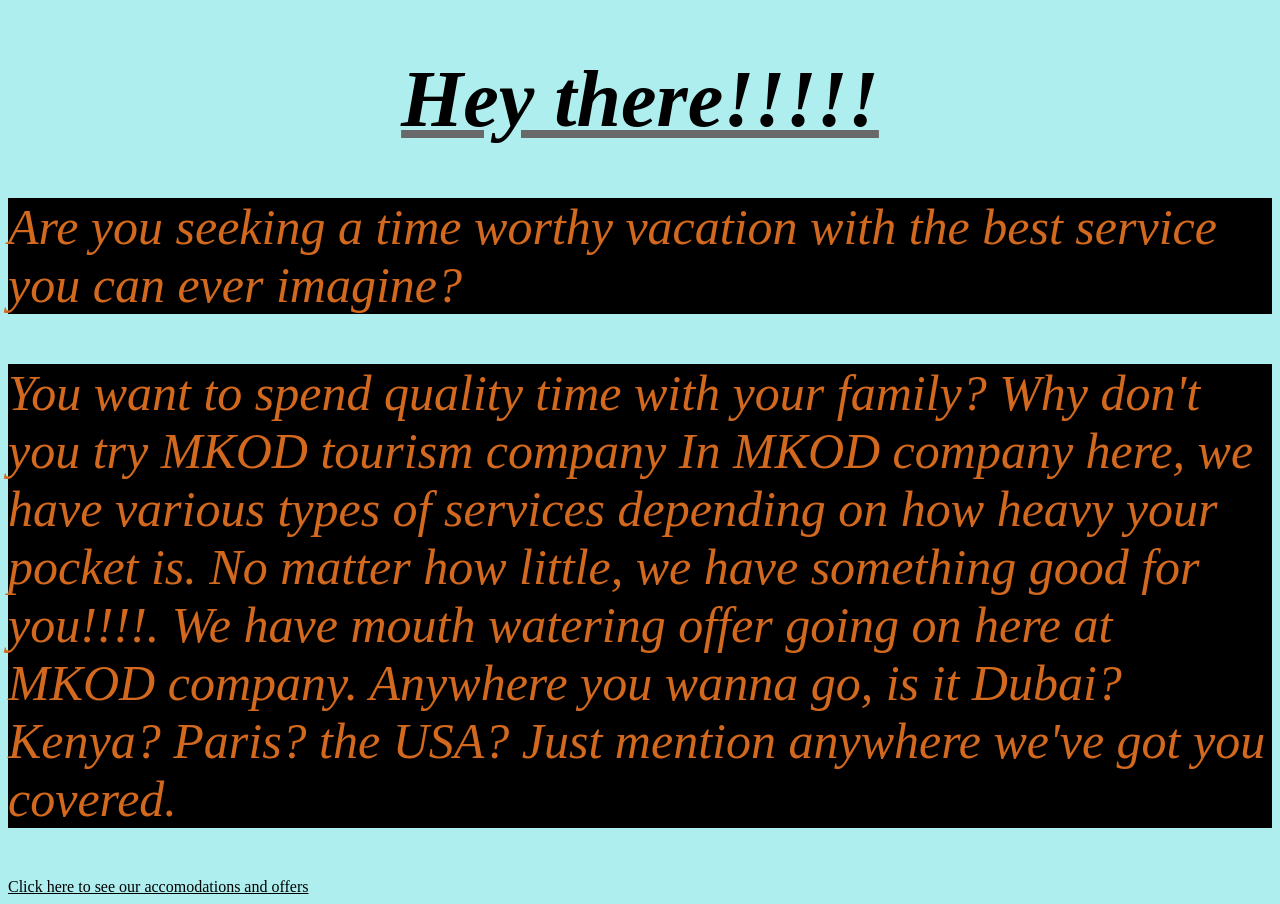
<file: index.html>
<!DOCTYPE html>
<html lang="en">

<head>
    <link href="css/style.css" rel="stylesheet" type="text/css">
    <title>MKOD Island</title>
</head>

<body>
    <b><u>
            <h1>Hey there!!!!!</h1>
        </u></b>
    <p>Are you seeking a time worthy vacation with the best service you can ever imagine?</p>
    <p>You want to spend quality time with your family? Why don't you try MKOD tourism company
        In MKOD company here, we have various types of services depending on how heavy your pocket is. No matter how
        little, we have something good for you!!!!.
        We have mouth watering offer going on here at MKOD company. Anywhere you wanna go, is it Dubai? Kenya? Paris?
        the USA? Just mention anywhere we've got you covered.
    </p>
    <a href="accomodations.html">Click here to see our accomodations and offers</a>

</body>

</html>
</file>
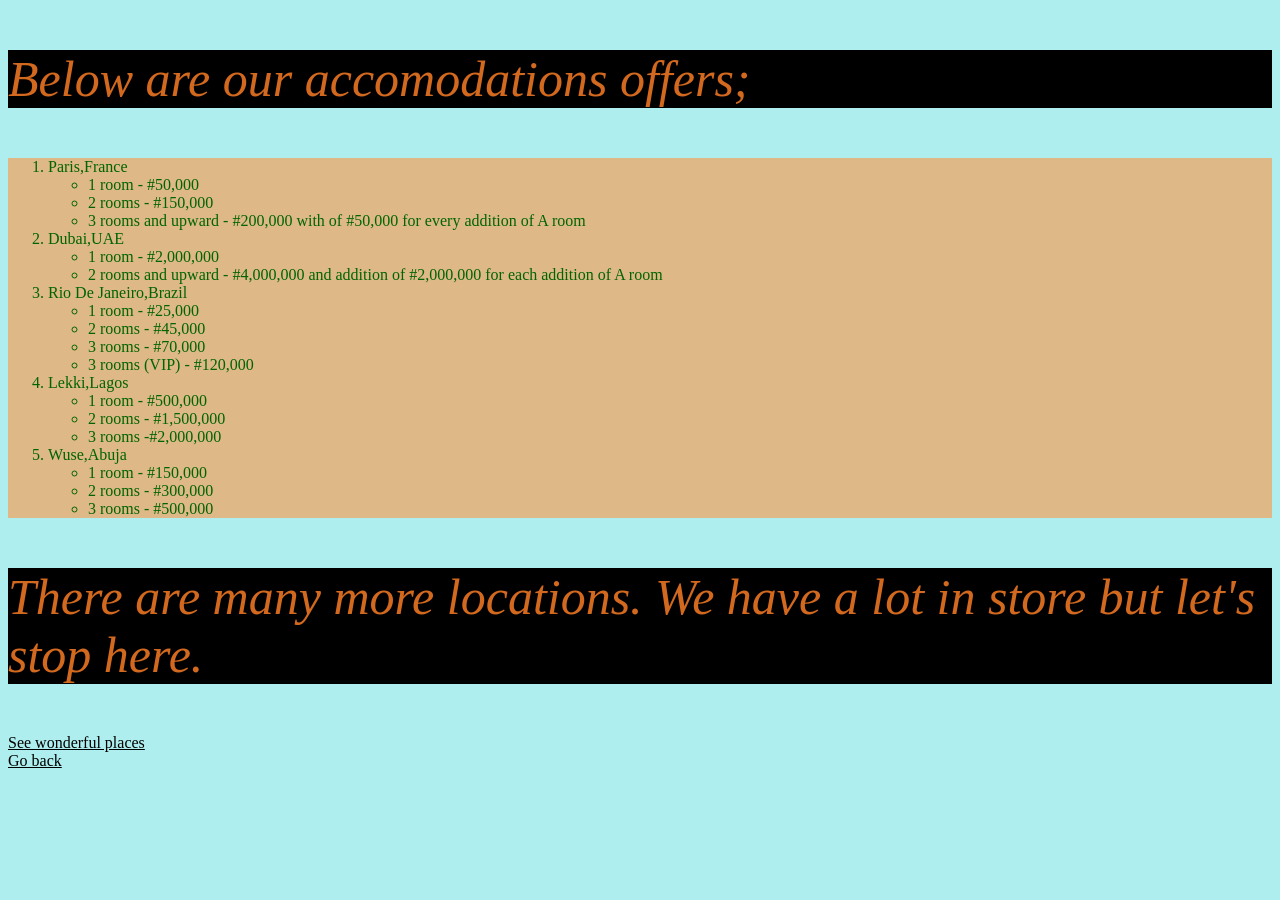
<file: accomodations.html>
<!DOCTYPE html>
<html lang="en">

<head>
    <link href="css/style.css" rel="stylesheet" type="text/css">
    <title>MKOD Island; Accomodation section</title>
</head>

<body>
    <p>Below are our accomodations offers;</p>
    <ol>
        <li>Paris,France</li>
        <ul>
            <li>1 room - #50,000</li>
            <li>2 rooms - #150,000</li>
            <li>3 rooms and upward - #200,000 with of #50,000 for every addition of A room </li>
        </ul>
        <li>Dubai,UAE</li>
        <ul>
            <li>1 room - #2,000,000</li>
            <li>2 rooms and upward - #4,000,000 and addition of #2,000,000 for each addition of A room</li>
        </ul>
        <li>Rio De Janeiro,Brazil</li>
        <ul>
            <li>1 room - #25,000</li>
            <li>2 rooms - #45,000</li>
            <li>3 rooms - #70,000</li>
            <li>3 rooms (VIP) - #120,000</li>
        </ul>
        <li>Lekki,Lagos</li>
        <ul>
            <li>1 room - #500,000</li>
            <li>2 rooms - #1,500,000</li>
            <li>3 rooms -#2,000,000</li>
        </ul>
        <li>Wuse,Abuja</li>
        <ul>
            <li>1 room - #150,000</li>
            <li>2 rooms - #300,000</li>
            <li>3 rooms - #500,000</li>
        </ul>
    </ol>
    <p>There are many more locations. We have a lot in store but let's stop here.</p>
    <a href="pictures.html">See wonderful places</a>
    <br><a href="privateresort.html">Go back</a>
</body>

</html>
</file>
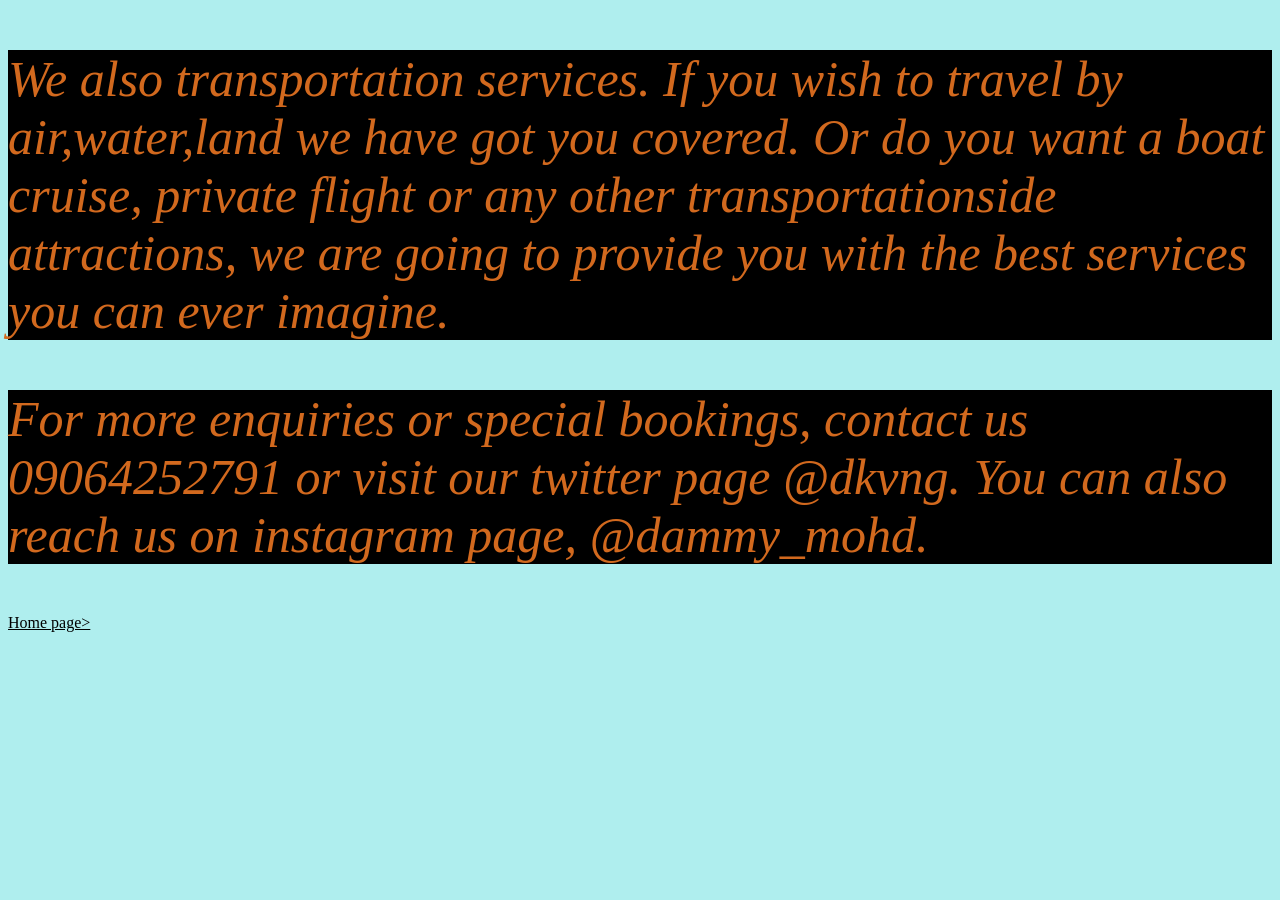
<file: contactsandarrangement.html>
<!DOCTYPE html>
<html lang="en">

<head>
    <link href="css/style.css" rel="stylesheet" type="text/css">
    <title>MKOD Island; Accomodation section</title>
</head>

<body>
   <p> We also transportation services. If you wish to travel by air,water,land we have got you covered. Or do you want a boat cruise, private flight or any other transportationside attractions, we are going to provide you with the best
    services you can ever imagine.</p>


    <p>For more enquiries or special bookings,
        contact us 09064252791 or visit our twitter page @dkvng. You can also reach us on instagram page, @dammy_mohd.
    </p>
    <a href="privateresort.html"> Home page></a>
</body>

</html>
</file>
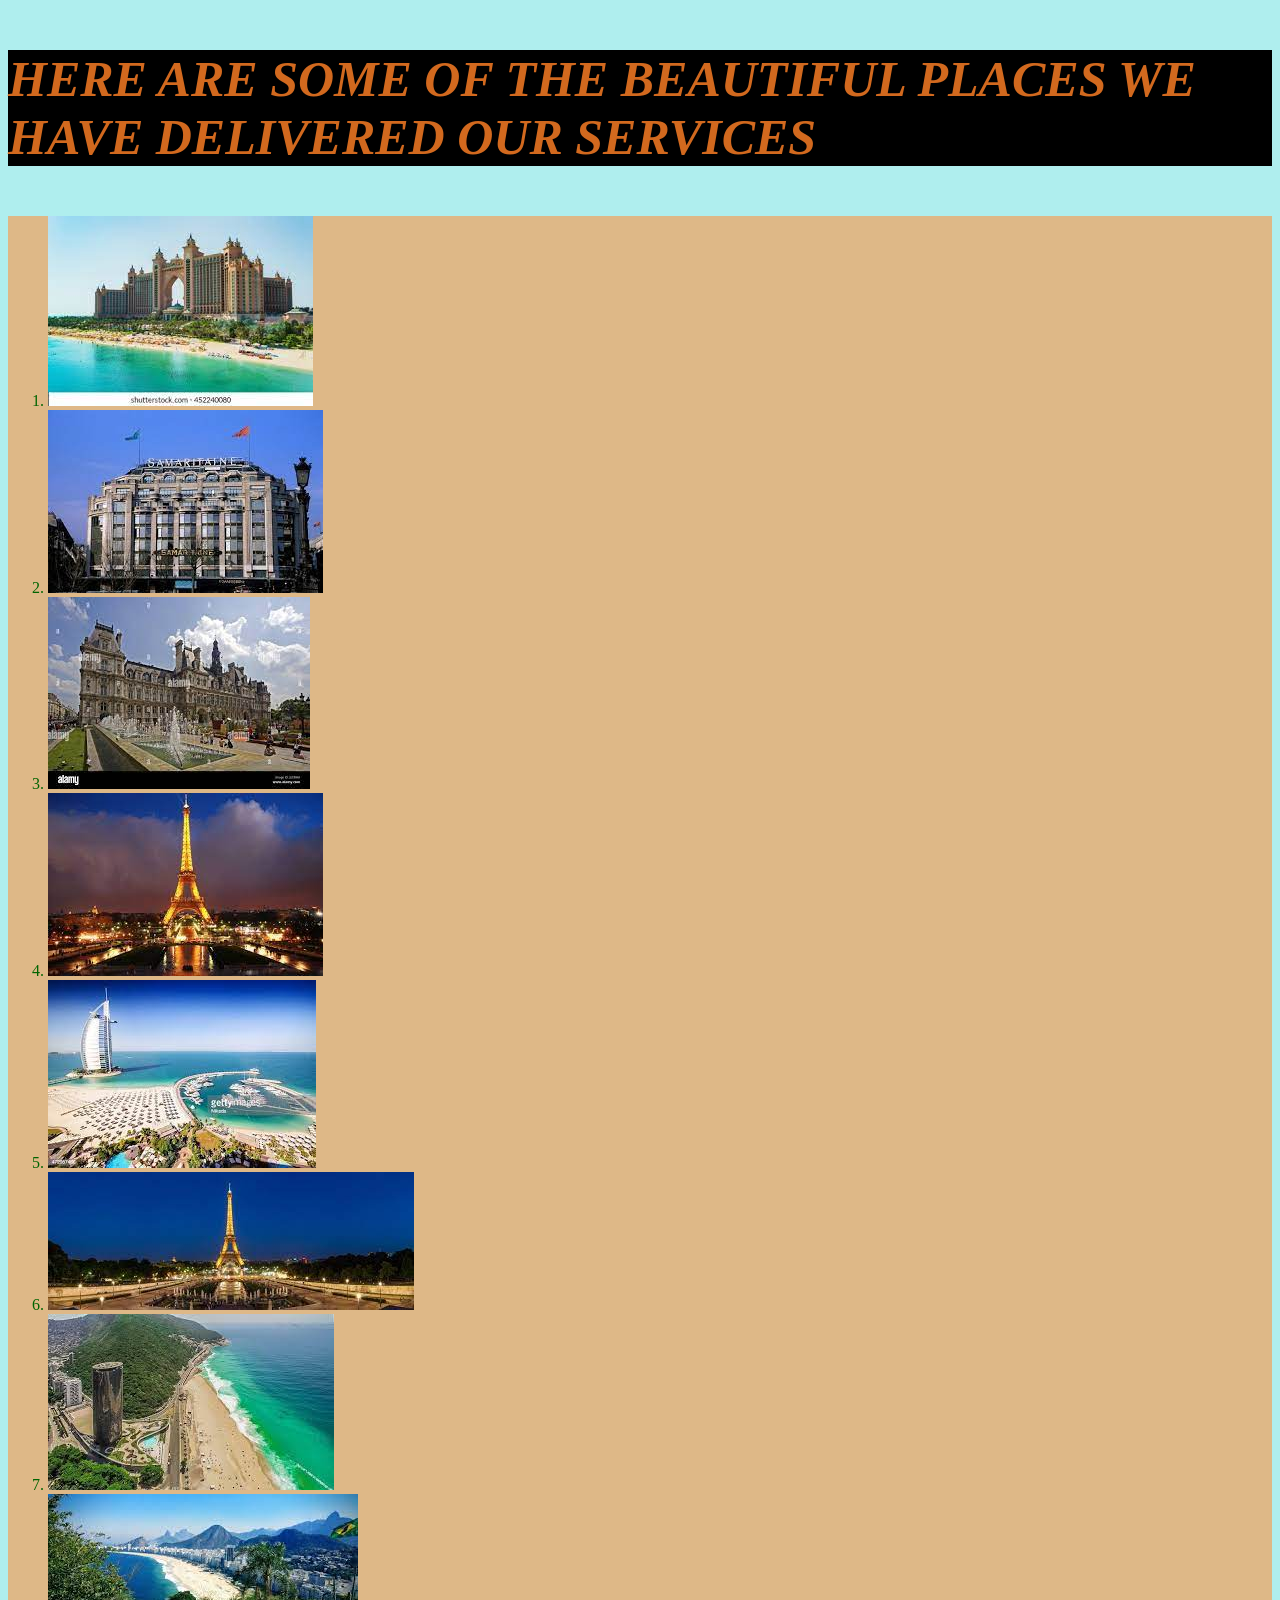
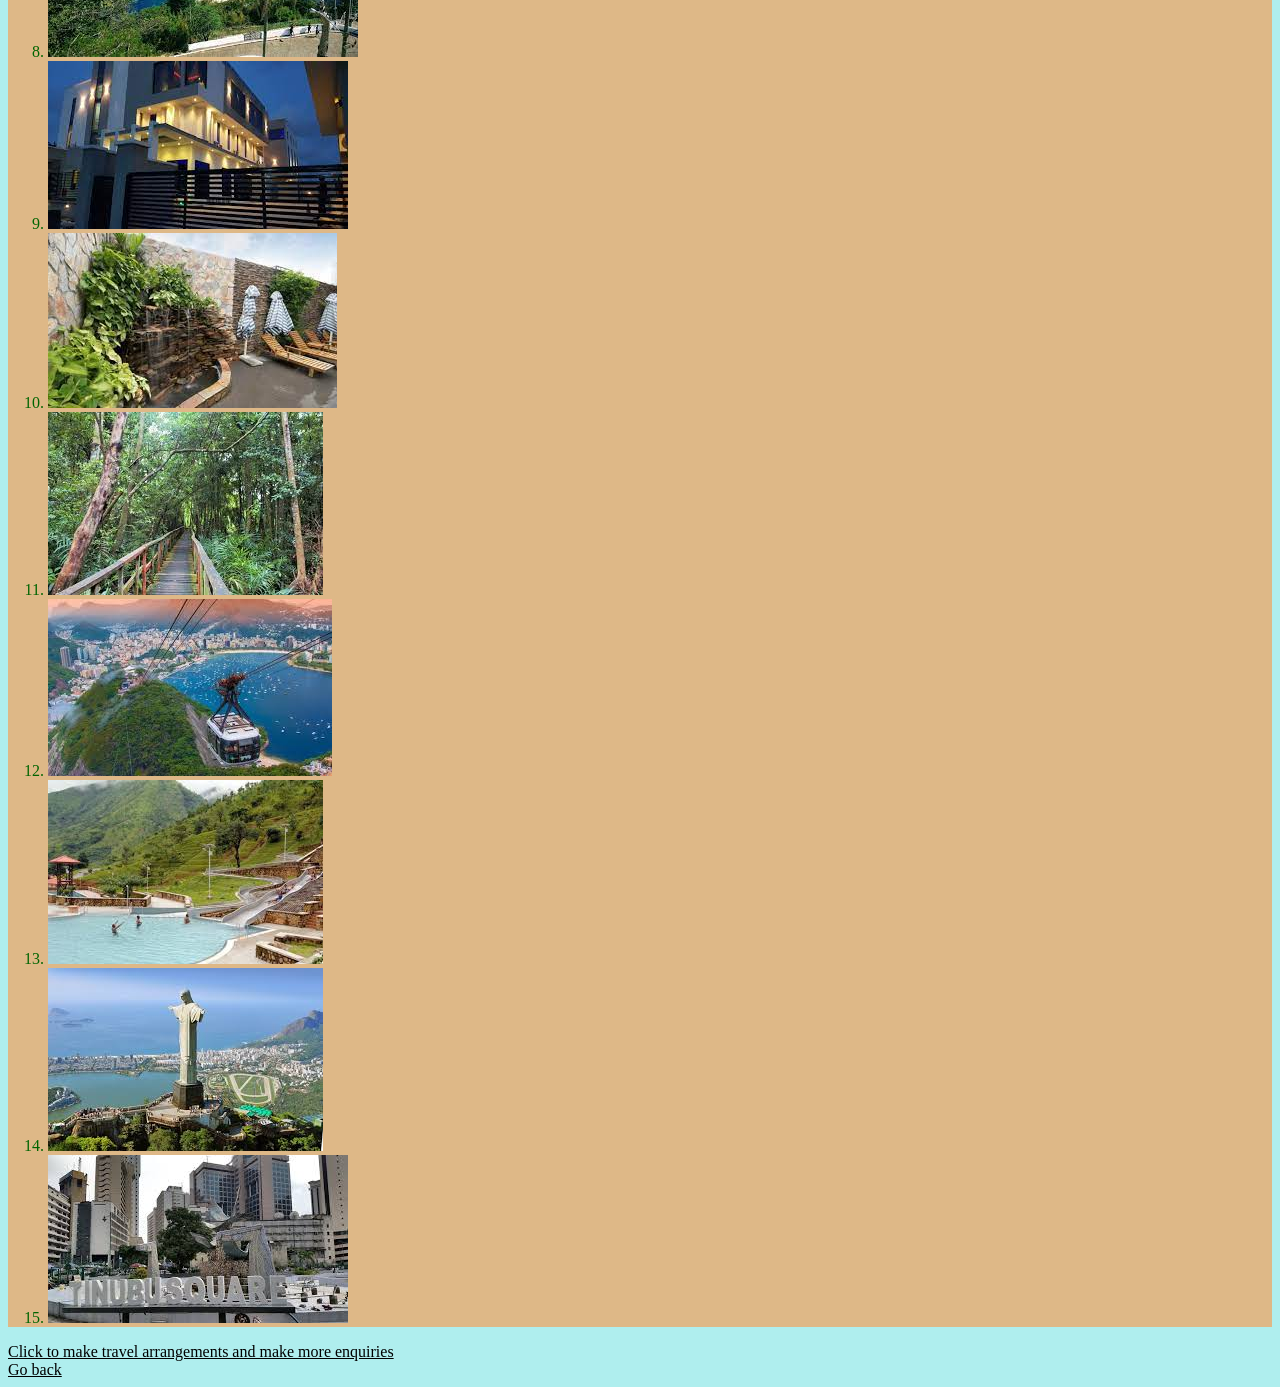
<file: pictures.html>
<!DOCTYPE html>
<html lang="en">

<head>
    <link href="css/style.css" rel="stylesheet" type="text/css">
    <title>MKOD Island; pictures</title>
</head>

<body>
      <b><p>HERE ARE SOME OF THE BEAUTIFUL PLACES WE HAVE DELIVERED OUR SERVICES</p></b>
    <ol>
        <li><img src="download.jpg" alt="An hotel in UAE"></li>
        <li><img src="download (1).jpg" alt="An hotel in France"></li>
        <li><img src="download (2).jpg" alt="Another hotel in France"></li>
        <li><img src="download (3).jpg" alt="Effiel tower in France"></li>
        <li><img src="download (4).jpg" alt="A scene in Dubai"></li>
        <li><img src="download (5).jpg" alt="Efiiel tower " </li>
        <li><img src="download (6).jpg" alt="Brazil"></li>
        <li><img src="download (8).jpg" alt="Still Dubai"></li>
        <li><img src="download (9).jpg" alt="Lekki"></li>
        <li><img src="download (10).jpg" alt="Lekki"></li>
        <li><img src="download (11).jpg" alt="Lekki again"></li>
        <li><img src="images (1).jpg" alt="Brazil"></li>
        <li><img src="images (2).jpg" alt="Lekki"></li>
        <li><img src="images.jpg" alt="Christ The Redeemer Statue in Brazil"></li>
        <li><img src="images (3).jpg" alt="Tinubu Square in Lekki,Lagos"></li>
    </ol>
    <a href="contactsandarrangement.html">Click to make travel arrangements and make more enquiries</a>
    <br> <a href="accomodations.html">Go back</a>
</body>

</html>
</file>
<file: css/style.css>
h1 {
    text-align: center;
    font-family: cursive;
    font-style: italic;
    color: black;
    font-size: 80px;
}
p {
    font-style: italic;
    background-color: black;
    color: chocolate;
    font-size: 50px;
}
ol {
    background-color: burlywood;
    color: darkgreen;
}
body {
    background-color: #afeeee;
}
a {
    color: black;
}

b {
    background-color: crimson;
    color: dimgray;
    font-style: italic;
}
</file>
